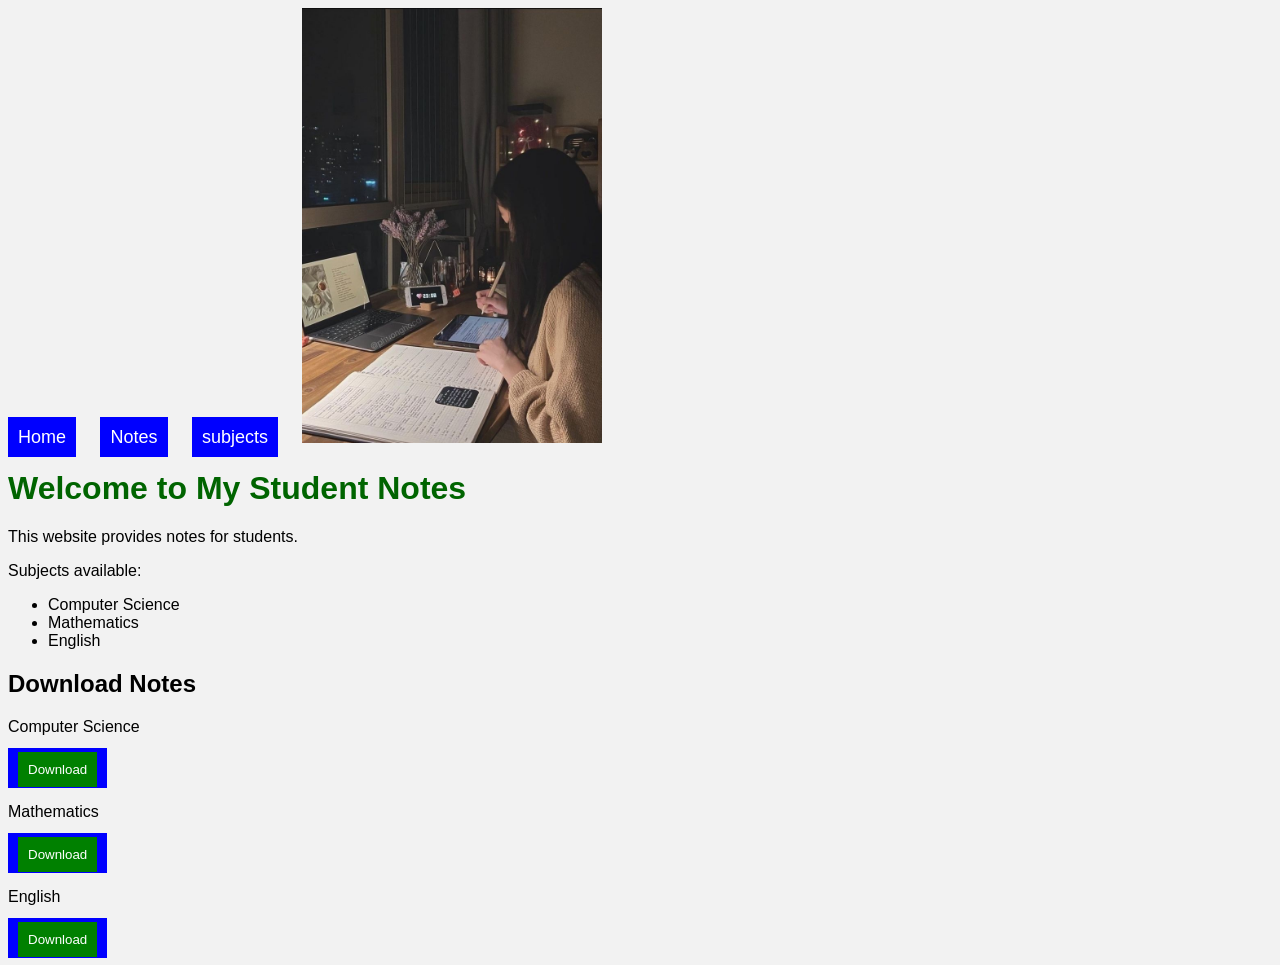
<file: index.html>
<!DOCTYPE html>
<html>
<head>
    <title>Student Notes Website</title>
    <link rel="stylesheet" href="style.css">
</head>

<body>
<a href="index.html">Home</a>
<a href="notes.html">Notes</a>
<a href="subjects.html">subjects</a>
<img src="photo.jpg" width="300">

<h1>Welcome to My Student Notes</h1>

<p>This website provides notes for students.</p>

<p>Subjects available:</p>

<ul>
<li>Computer Science</li>
<li>Mathematics</li>
<li>English</li>
</ul>
<h2>Download Notes</h2>

<p>Computer Science</p>
<a href="com_notes.pdf" download>
<button>Download</button>
</a>

<p>Mathematics</p>
<a href="maths_notes.pdf" download>
<button>Download</button>
</a>

<p>English</p>
<a href="english_notes.pdf" download>
<button>Download</button>
</a>

</body>

</html>
</file>
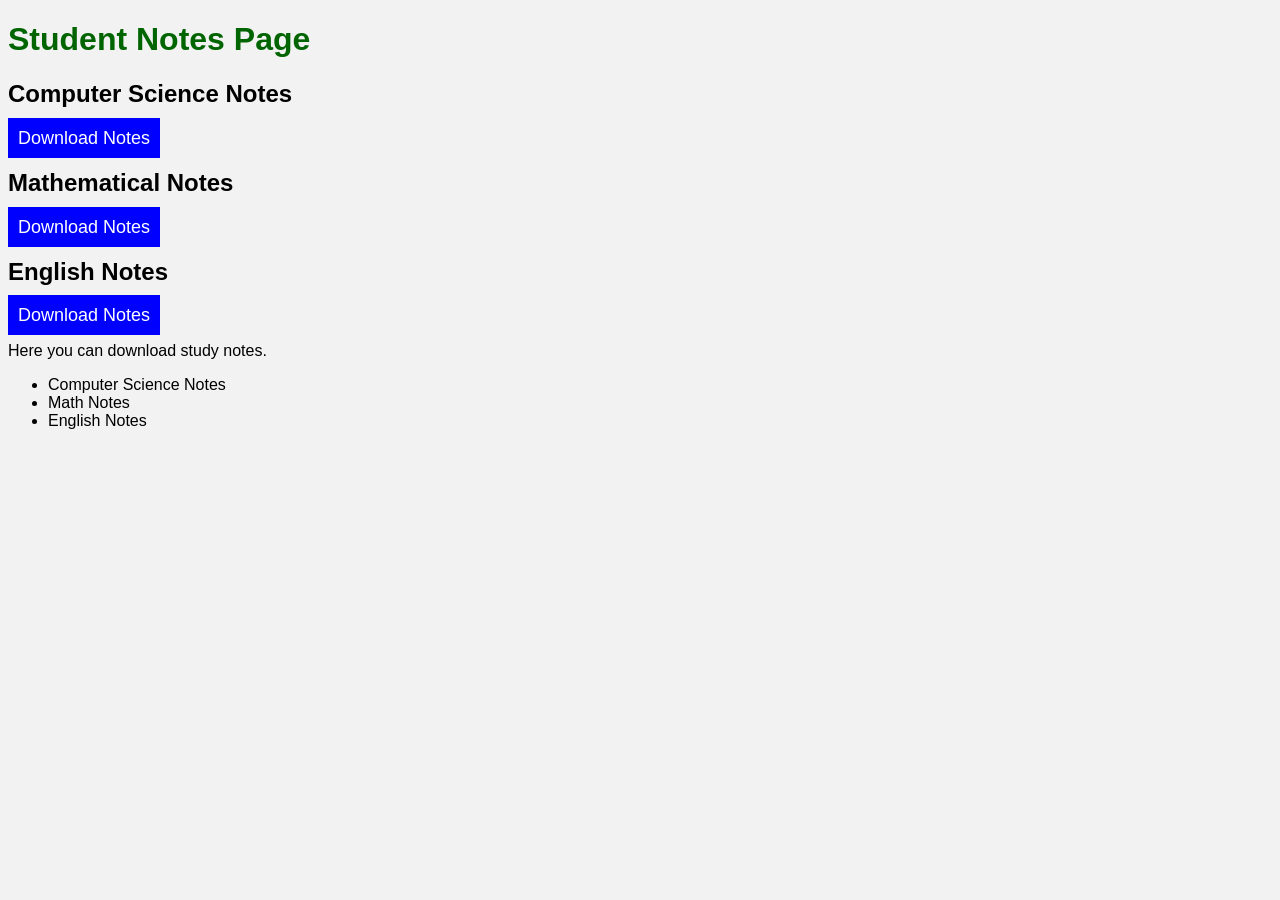
<file: notes.html>
<!DOCTYPE html>
<html>
<head>
<title>Student Notes</title>
<link rel="stylesheet" href="style.css">
</head>

<body>

<h1>Student Notes Page</h1>
<h2>Computer Science Notes</h2>
<a href="com_notes.pdf" download>Download Notes</a>

<h2>Mathematical Notes</h2>
<a href="maths_notes.pdf" download>Download Notes</a>

<h2>English Notes</h2>
<a href="english_notes.pdf" download>Download Notes</a>


<p>Here you can download study notes.</p>

<ul>
<li>Computer Science Notes</li>
<li>Math Notes</li>
<li>English Notes</li>
</ul>

</body>
</html>
</file>
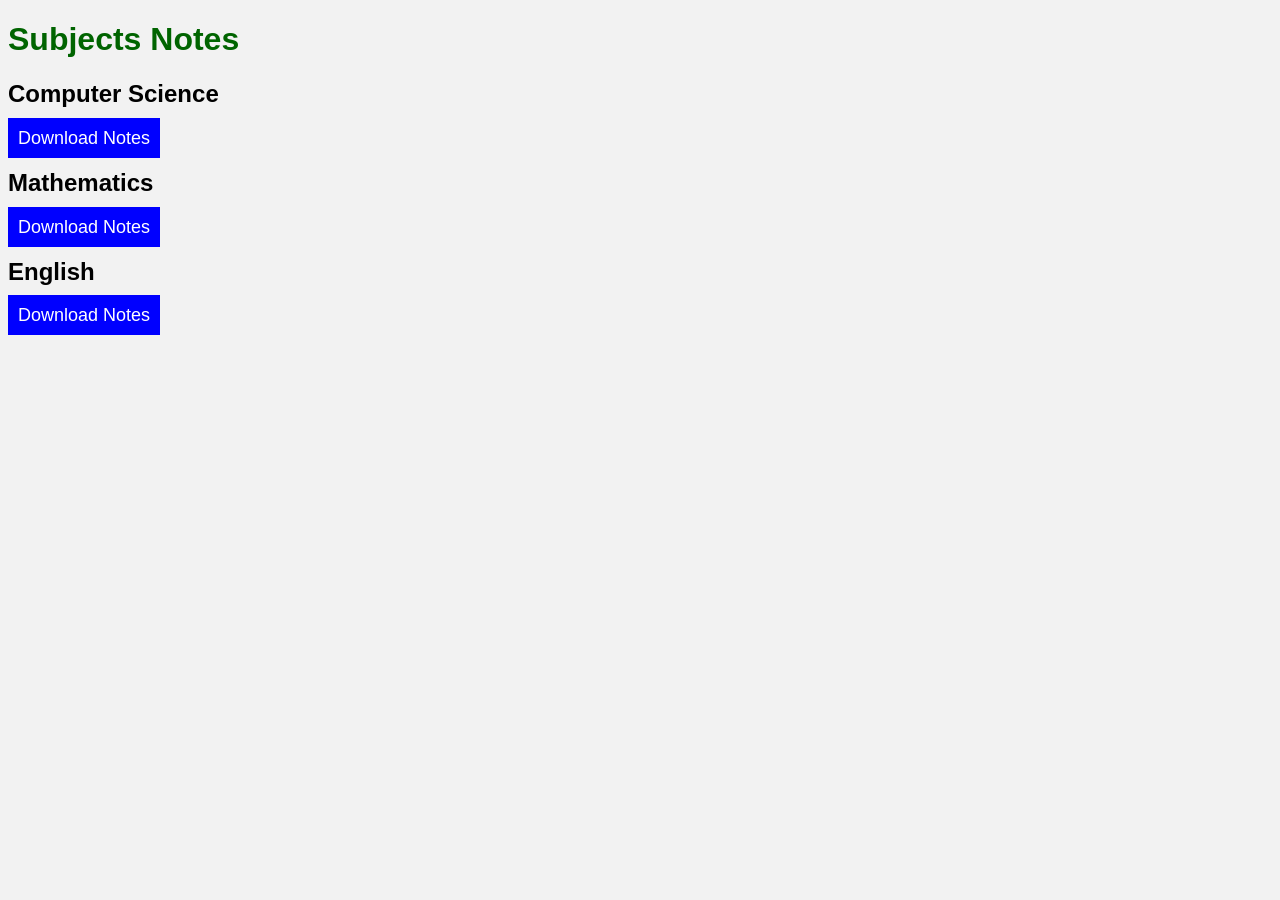
<file: subjects.html>
<!DOCTYPE html>
<html>
<head>
<title>Subjects</title>
<link rel="stylesheet" href="style.css">
</head>

<body>

<h1>Subjects Notes</h1>

<h2>Computer Science</h2>
<a href="com_notes.pdf" download>Download Notes</a>

<h2>Mathematics</h2>
<a href="maths_notes.pdf" download>Download Notes</a>

<h2>English</h2>
<a href="english_notes.pdf" download>Download Notes</a>

</body>
</html>
</file>
<file: style.css>
body{
    background-color:lightgreen;
    font-family:Arial;
    background:#f2f2f2;
}

h1{
    color:darkgreen;
}
button{
    background:green;
    color:white;
    padding:10px;
    border:none;
}
a{
    background-color:blue;
    color:white;
    padding:10px;
    text-decoration:none;
    margin-right:20px;
    font-size:18px;
}
</file>
